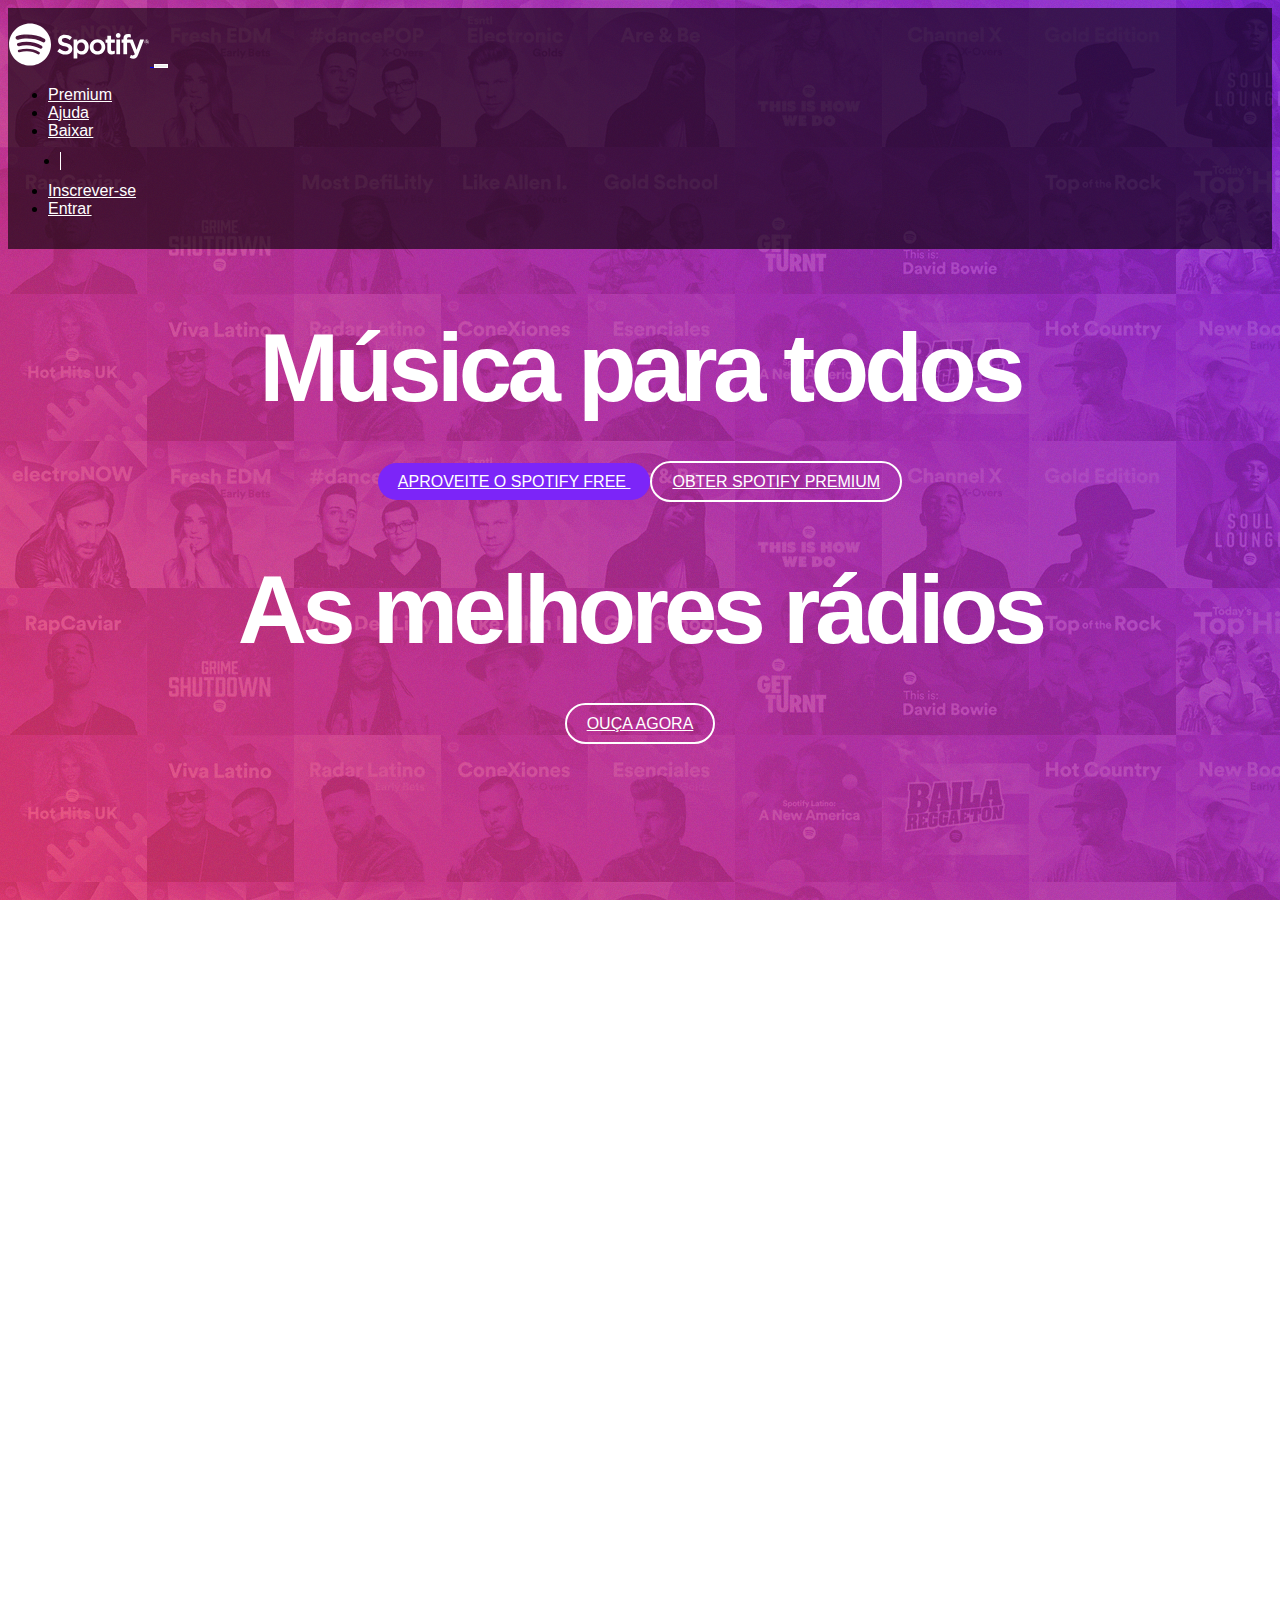
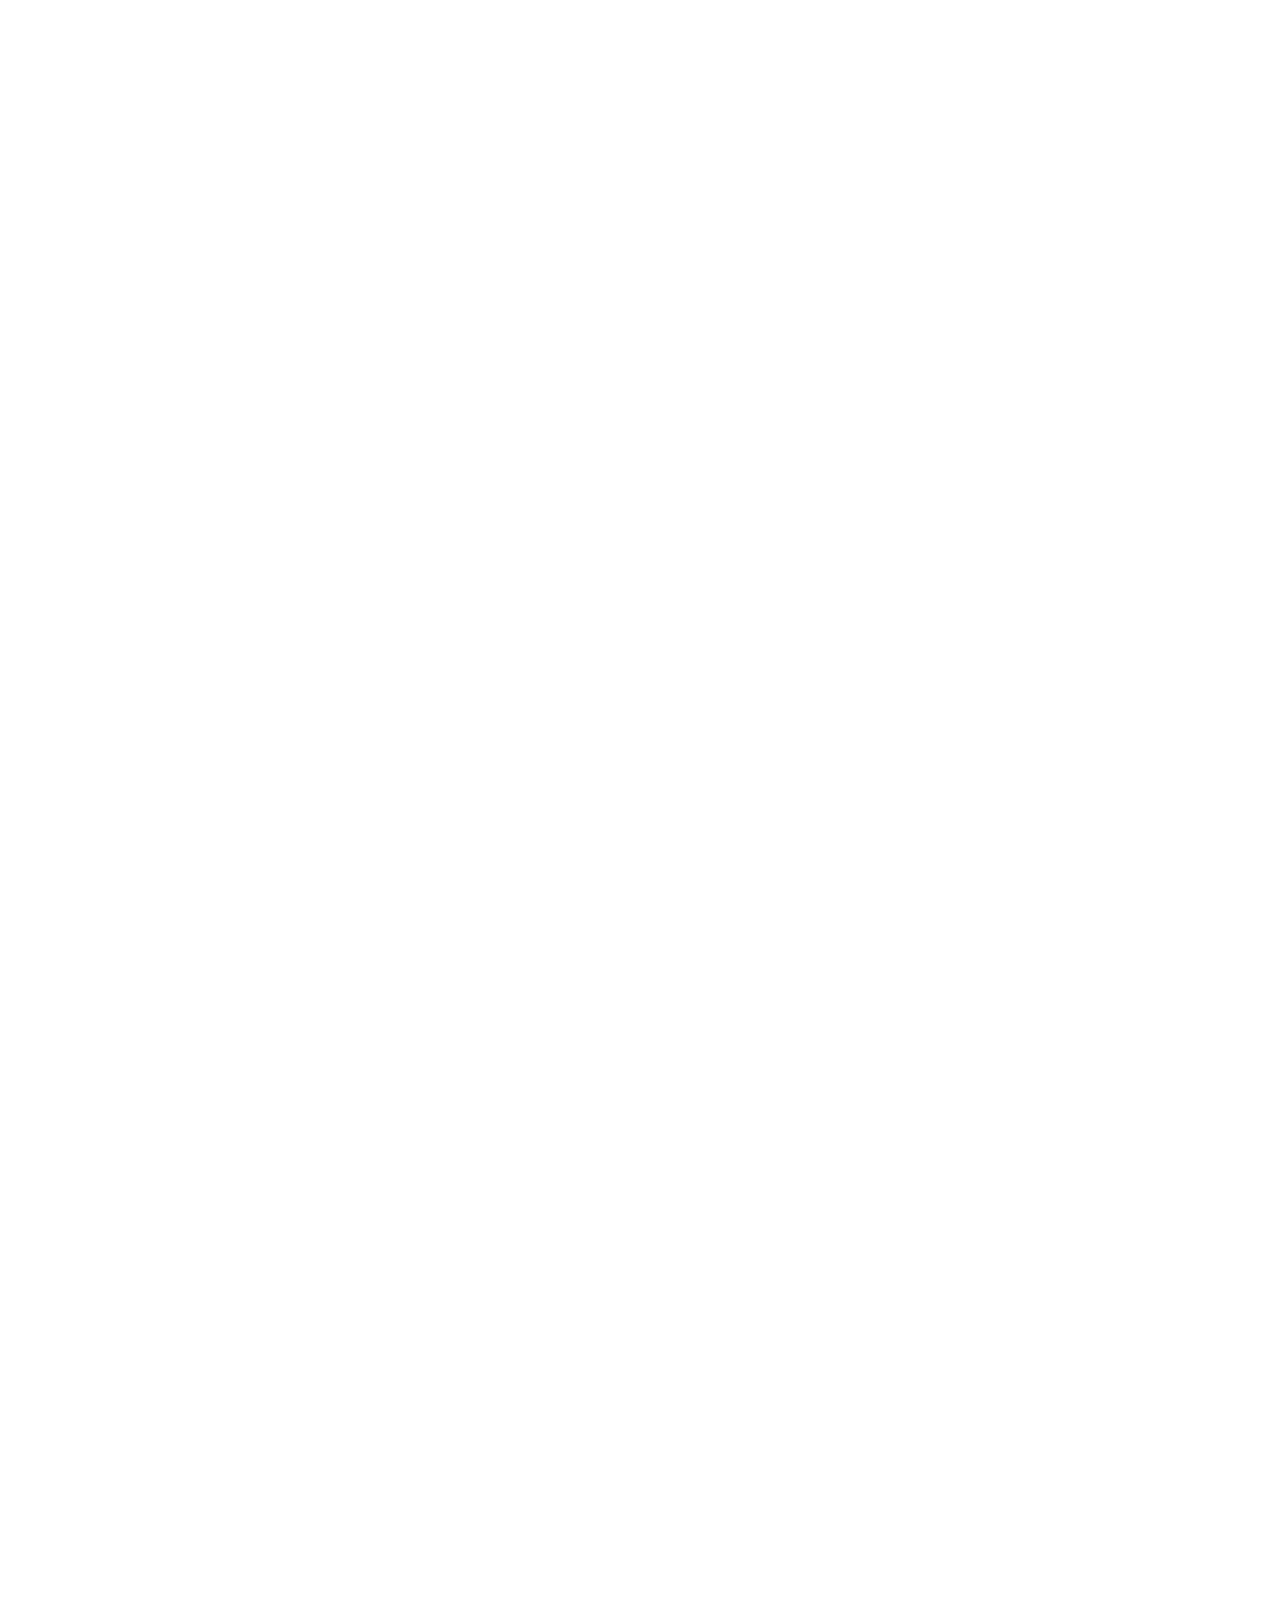
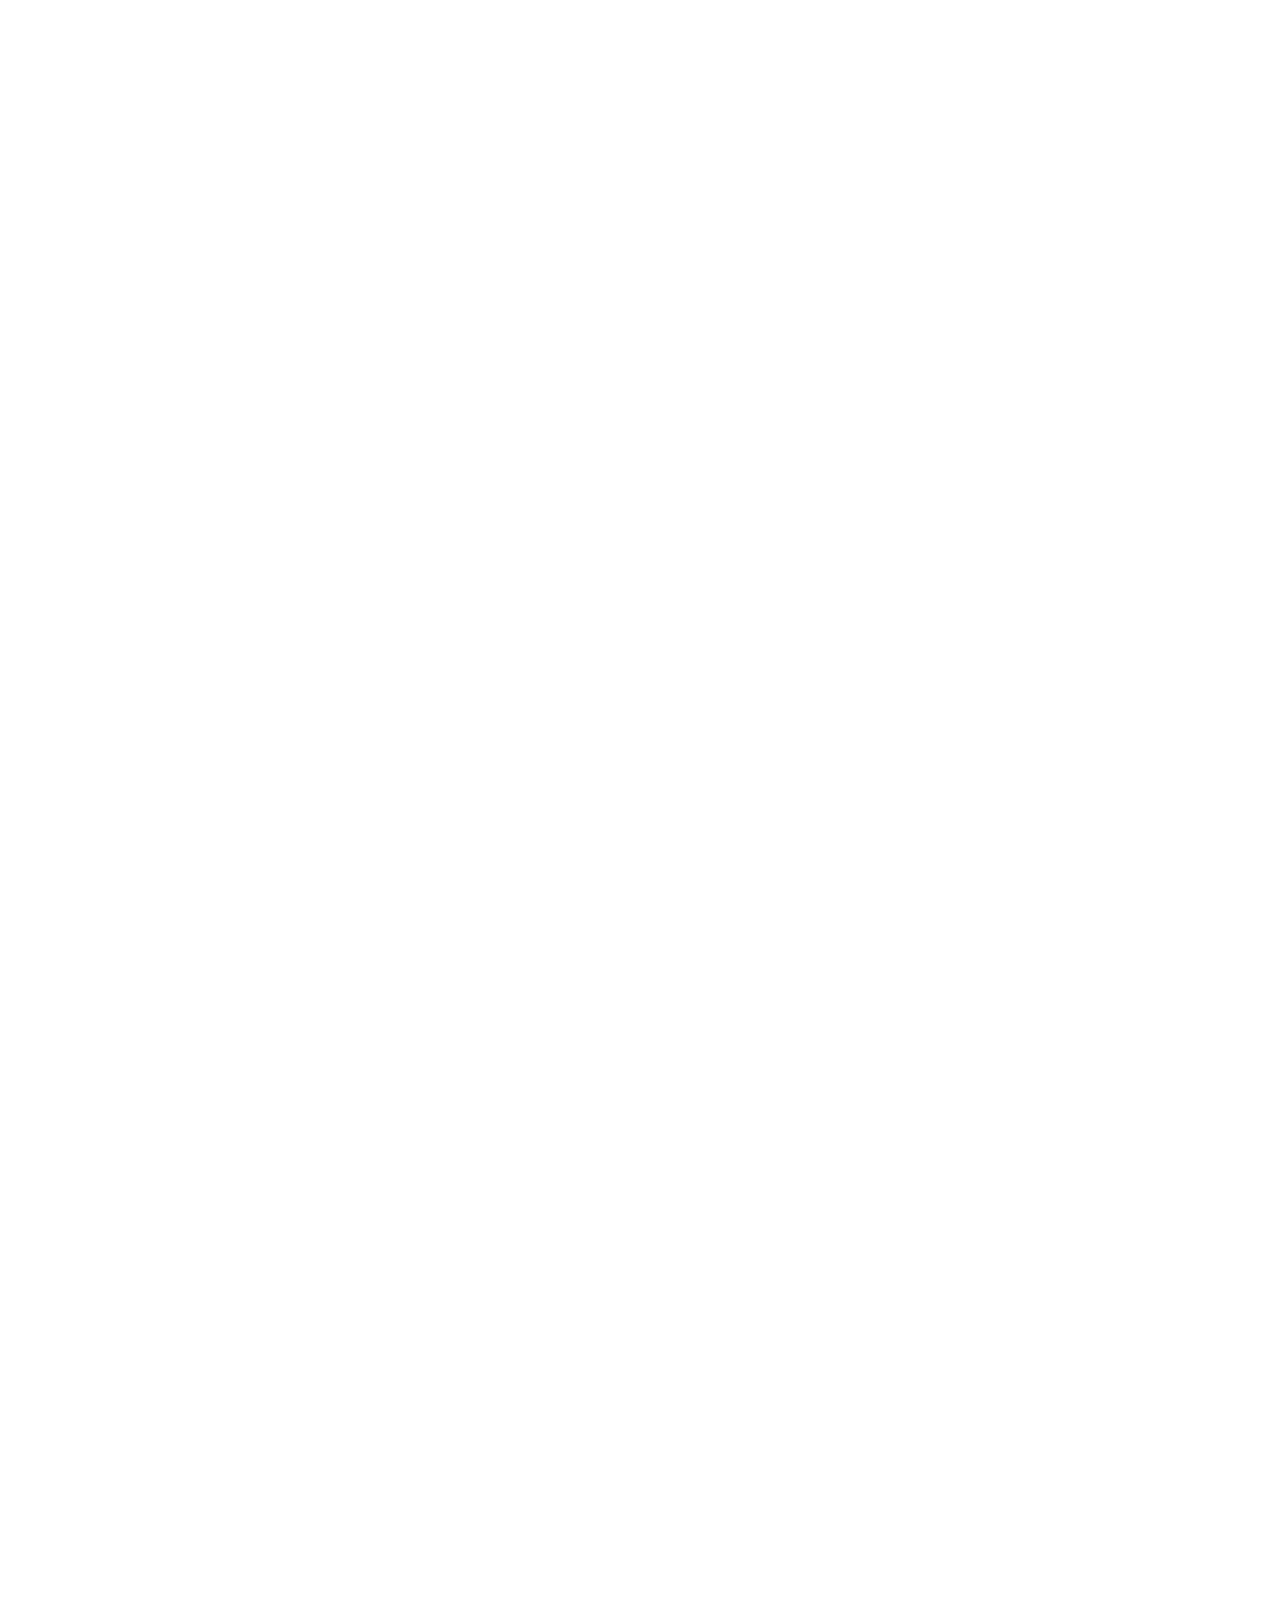
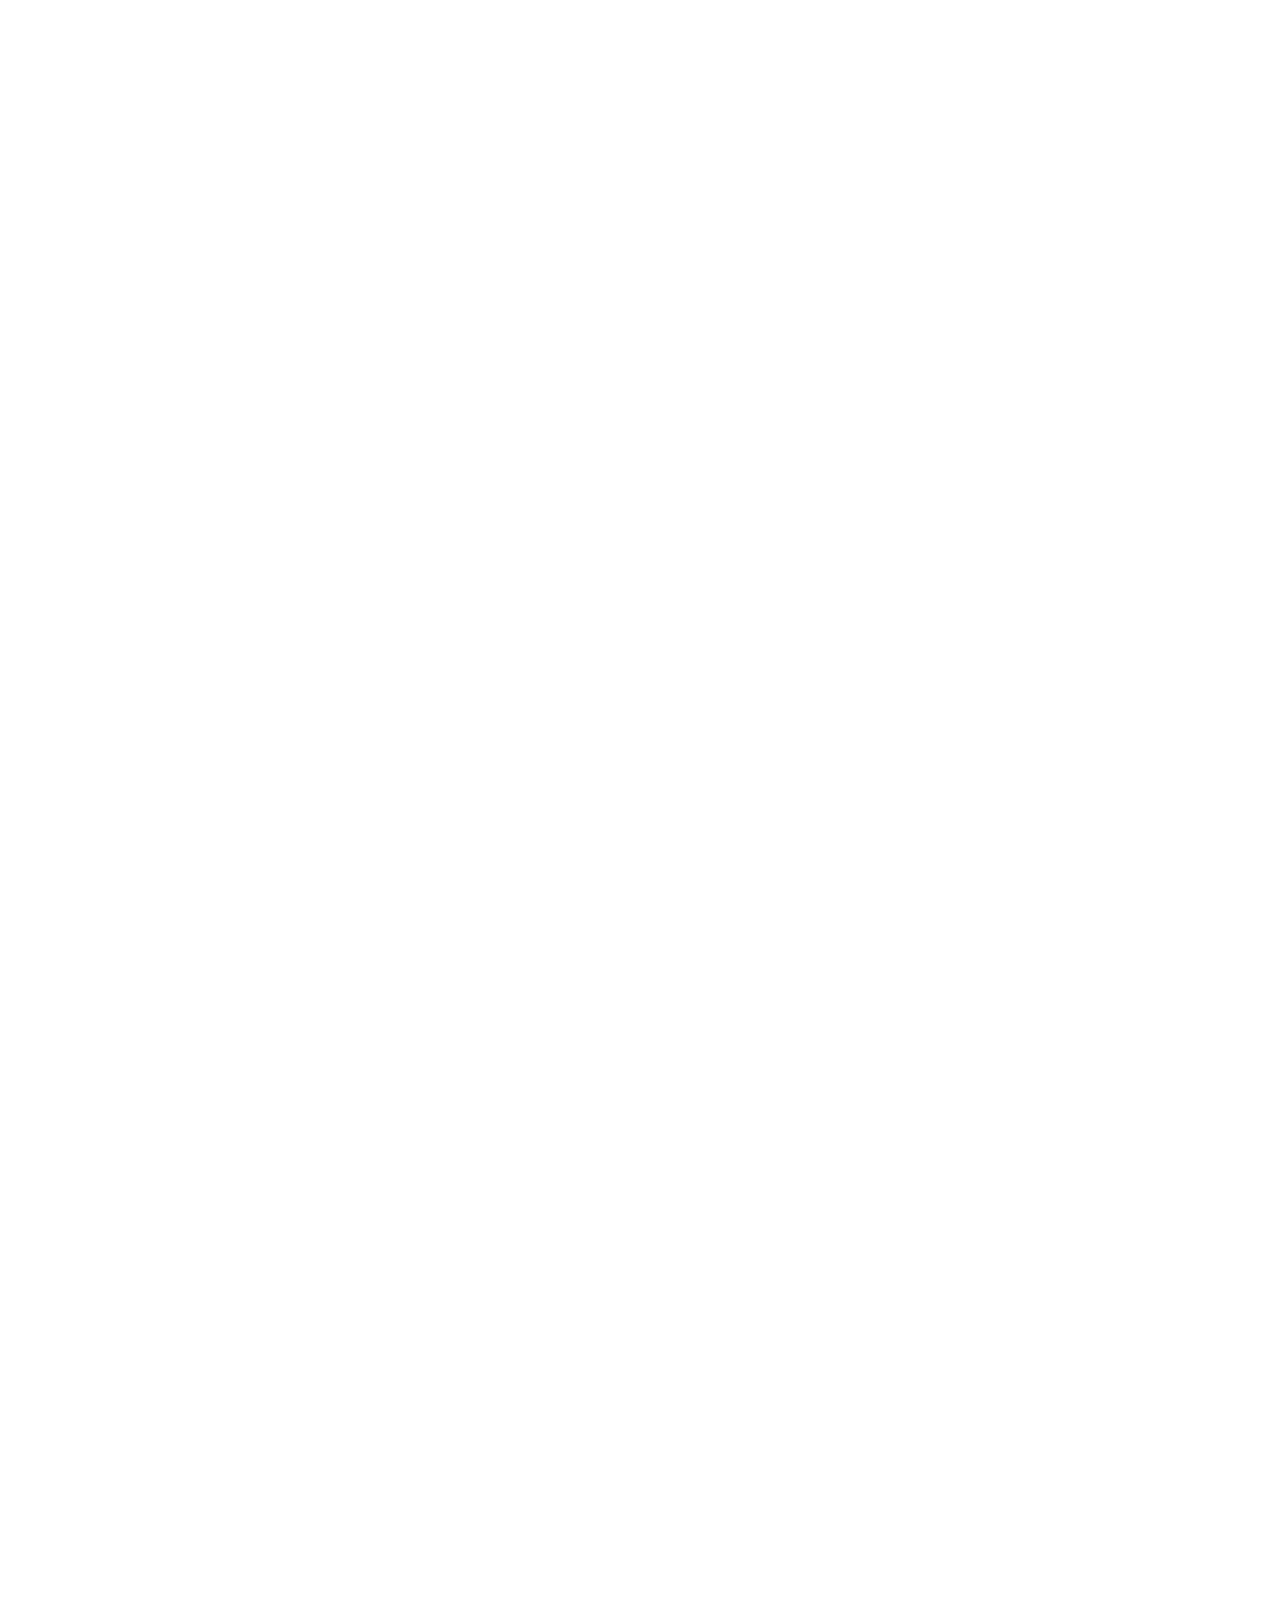
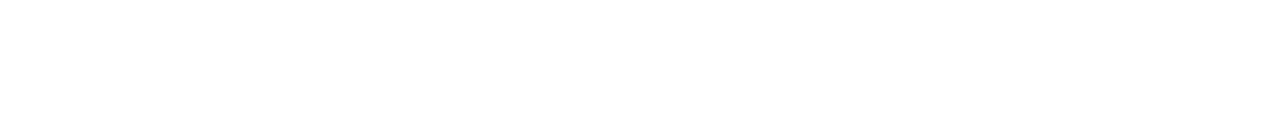
<file: index.html>
<!DOCTYPE html>
<html lang="pt-br">
  <head>
    <!-- Meta tags Obrigatórias -->
    <meta charset="utf-8">
    <meta name="viewport" content="width=device-width, initial-scale=1, shrink-to-fit=no">

    <!-- Bootstrap CSS -->
    <link rel="stylesheet" href="https://stackpath.bootstrapcdn.com/bootstrap/4.1.3/css/bootstrap.min.css" integrity="sha384-MCw98/SFnGE8fJT3GXwEOngsV7Zt27NXFoaoApmYm81iuXoPkFOJwJ8ERdknLPMO" crossorigin="anonymous">

    <!-- Font Awesome -->
    <link rel="stylesheet" href="https://use.fontawesome.com/releases/v5.3.1/css/all.css" integrity="sha384-mzrmE5qonljUremFsqc01SB46JvROS7bZs3IO2EmfFsd15uHvIt+Y8vEf7N7fWAU" crossorigin="anonymous">

    <!-- HTML5Shiv -->
    <!--[if lt IE 9]>
      <script src="https://oss.maxcdn.com/html5shiv/3.7.2/html5shiv.min.js"></script>
    <![endif]-->

    <!-- Estilo customizado -->
    <link rel="stylesheet" type="text/css" href="css/estilo.css">

    <title>Música para todos - Spotify</title>
  </head>
  <body>
    
    <header>
      <nav class="navbar navbar-expand-md navbar-ligh fixed-top navbar-transparente">
        <div class="container">
          <a href="index.html" class="navbar-brand">
          <img src="imagens/spotify.svg" width="142" alt="">
          </a>

          <button class="navbar-toggler" data-toggle="collapse" data-target="#nav-principal">
            <i class="fas fa-bars text-white"></i>
          </button>

          <div class="collapse navbar-collapse" id="nav-principal">
            <ul class="navbar-nav ml-auto">
              <li class="nav-item">
                <a href="" class="nav-link">Premium</a>
              </li>
              <li class="nav-item">
                <a href="" class="nav-link">Ajuda</a>
              </li>
              <li class="nav-item">
                <a href="" class="nav-link">Baixar</a>

                <li class="nav-item divisor"></li>

              </li>
              <li class="nav-item">
                <a href="" class="nav-link">Inscrever-se</a>
              </li>
              <li class="nav-item">
                <a href="" class="nav-link">Entrar</a>
              </li>
            </ul>
          </div>
        </div>
      </nav>
    </header>

    <section id="home" class="d-flex">
      <div class="container align-self-center">
        <div class="row">
          <div class="col-md-12 capa">
            <div id="carousel-spotify" class="carousel slide" data-ride="carousel">
              <div class="carousel-inner">
                <div class="carousel-item active">
                  <h1>Música para todos</h1>
                    <a href="" class="btn btn-lg btn-custom btn-roxo">
                      Aproveite o Spotify Free
                    </a>
                    <a href="" class="btn btn-lg btn-custom btn-branco">
                      Obter Spotify Premium
                    </a>
                </div>
                <div class="carousel-item">
                  <h1>As melhores rádios</h1>
                    <a href="" class="btn btn-lg btn-custom btn-branco">
                      <i class="fas fa-music"></i> Ouça agora
                    </a>
                </div>
                </div>
                <a href="#carousel-spotify" class="carousel-control-prev" data-slide="prev">
                  <i class="fas fa-angle-left fa-3x"></i>
                </a>
                <a href="#carousel-spotify" class="carousel-control-next" data-slide="next">
                  <i class="fas fa-angle-right fa-3x"></i>
                </a>
              </div>
            </div>
          </div>
        </div>
      </div>
    </section>

    <section id="servico">
      <div class="container">
        <div class="row">
          <div class="col-md-6">
            <div class="row albuns">
              <div class="col-md-6">
                <img src="imagens/img1.jpg" class="img-fluid d-none d-md-block" alt="">
              </div>
              <div class="col-md-6">
                <img src="imagens/img2.jpg" class="img-fluid d-none d-md-block" alt="">
              </div>
            </div>
            <div class="row albuns">
              <div class="col-md-6">
                <img src="imagens/img3.jpg" class="img-fluid d-none d-md-block" alt="">
              </div>
              <div class="col-md-6">
                <img src="imagens/img4.jpg" class="img-fluid d-none d-md-block" alt="">
              </div>
            </div>
          </div>
            
          <div class="col-md-6">
            <h2>Oque o Spotify tem?</h2>
            <h3>Músicas</h3>
            <p>O Spotify tem milhões de músicas. Escute seus sons favoritos, descubra novas músicas e reúna seus favoritos em um só lugar</p>

            <h3>Playlists</h3>
            <p>No Spotify você encontra uma playlist para cada momento. Todas feitas por fanáticos e especialistas da música.</p>

            <h3>Novos lançamentos</h3>
            <p>Escute os novos lançamentos de singles e álbuns da semana e veja o que está bombando no Top 50.</p>
          </div>
        </div>
      </div>

    </section>

    <section id="recursos">
      <div class="container">
        <div class="row">
          <div class="col-md-4">
            <h2>Fácil</h2>
            <h3>Buscar</h3>
            <p>Já sabe oque quer escutar? É só procurar e apertar o play.</p>
            <h3>Descobrir</h3>
            <p>Veja os novos lançamentos, o que está bombando nas paradas e as melhores playlists para o seu momento.</p>
            <h3>Descobrir</h3>
            <p>Curta músicas novas toda segunda-feira com uma playlist personalizada pra você. Ou relaxe e curta uma das rádios.</p>
          </div>
          <div class="col-md-8">
              <div class="row rotacionar">
                <div class="col-md-6">
                  <img src="imagens/iphone1.png" class="img-fluid" alt="">
                </div>
                <div class="col-md-6">
                  <img src="imagens/iphone2.png" class="img-fluid" alt="">
                </div>
              </div>
          </div>
        </div>
      </div>
    </section>

    <footer id="rodape">
      <div class="container">
        <div class="row">
          <div class="col-md-2">
            <img src="imagens/spotify.svg" width="142" alt="">
          </div>
          <div class="col-md-2">
            <h4>Company</h4>
            <ul class="navbar-nav ml-auto">
                <li><a href="">Sobre</a></li>
                <li class="nav-item"><a href="">Empregos</a></li>
                <li><a href="" class="nav-link">Imprensas</a></li>
                <li><a href="">Novidades</a></li>
            </ul>
          </div>
          <div class="col-md-2">
            <h4>Comunidades</h4>
            <ul class="navbar-nav ml-auto">
                <li><a href="">Artistas</a></li>
                <li class="nav-item"><a href="">Desenvolvedores</a></li>
                <li><a href="" class="nav-link">Marcas</a></li>
            </ul>
          </div>
          <div class="col-md-2">
            <h4>Links Uteis</h4>
            <ul class="navbar-nav ml-auto">
                <li><a href="">Ajuda</a></li>
                <li class="nav-item"><a href="">Presentes</a></li>
                <li><a href="" class="nav-link">Player da web</a></li>
            </ul>
          </div>
          <div class="col-md-4">
            <ul>
              <li>
                <a href="">
                  <img src="imagens/facebook.png" alt="">
                </a>
              </li>
              <li>
                <a href="">
                  <img src="imagens/instagram.png" alt="">
                </a>
              </li>
              <li>
                <a href="">
                  <img src="imagens/twitter.png" alt="">
                </a>
              </li>
            </ul>
          </div>
        </div>
      </div>
    </footer>

    <!-- JavaScript (Opcional) -->
    <!-- jQuery primeiro, depois Popper.js, depois Bootstrap JS -->
    <script src="https://code.jquery.com/jquery-3.3.1.slim.min.js" integrity="sha384-q8i/X+965DzO0rT7abK41JStQIAqVgRVzpbzo5smXKp4YfRvH+8abtTE1Pi6jizo" crossorigin="anonymous"></script>
    <script src="https://cdnjs.cloudflare.com/ajax/libs/popper.js/1.14.3/umd/popper.min.js" integrity="sha384-ZMP7rVo3mIykV+2+9J3UJ46jBk0WLaUAdn689aCwoqbBJiSnjAK/l8WvCWPIPm49" crossorigin="anonymous"></script>
    <script src="https://stackpath.bootstrapcdn.com/bootstrap/4.1.3/js/bootstrap.min.js" integrity="sha384-ChfqqxuZUCnJSK3+MXmPNIyE6ZbWh2IMqE241rYiqJxyMiZ6OW/JmZQ5stwEULTy" crossorigin="anonymous"></script>
  </body>
</html>
</file>
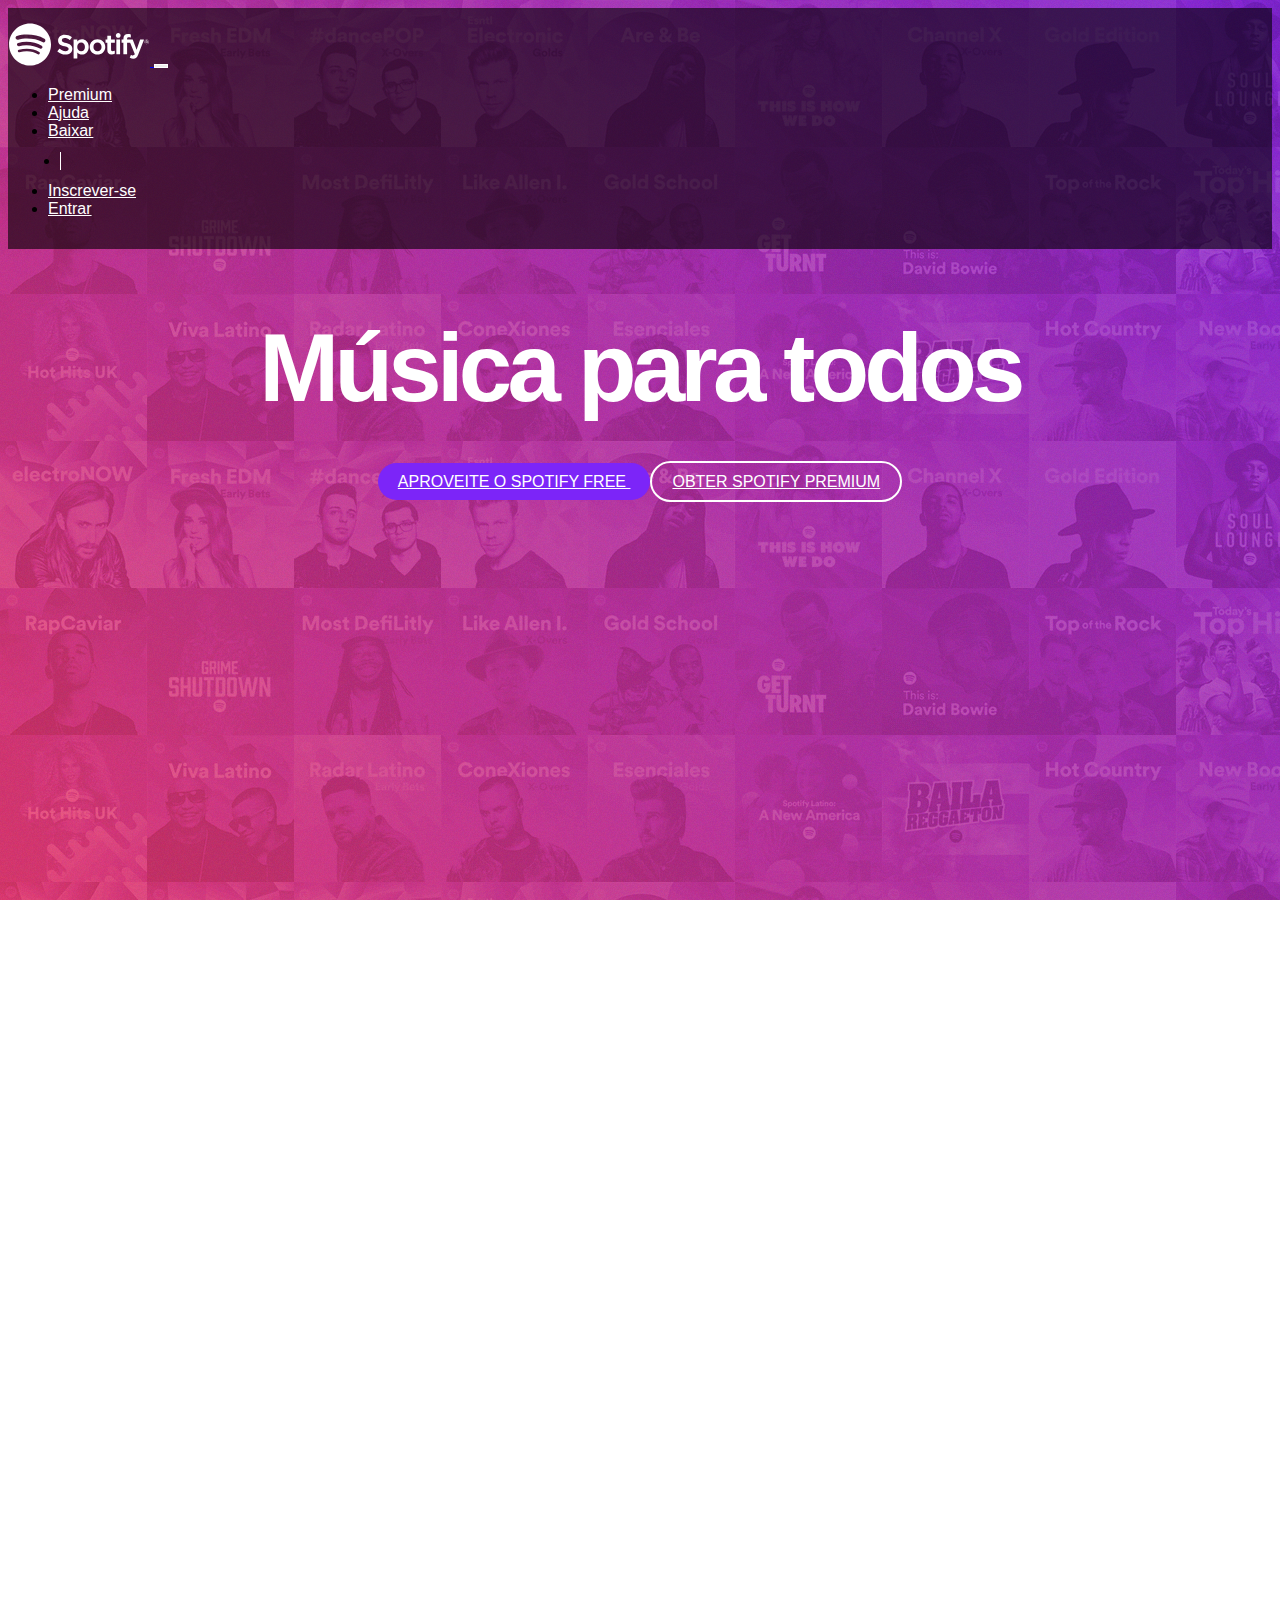
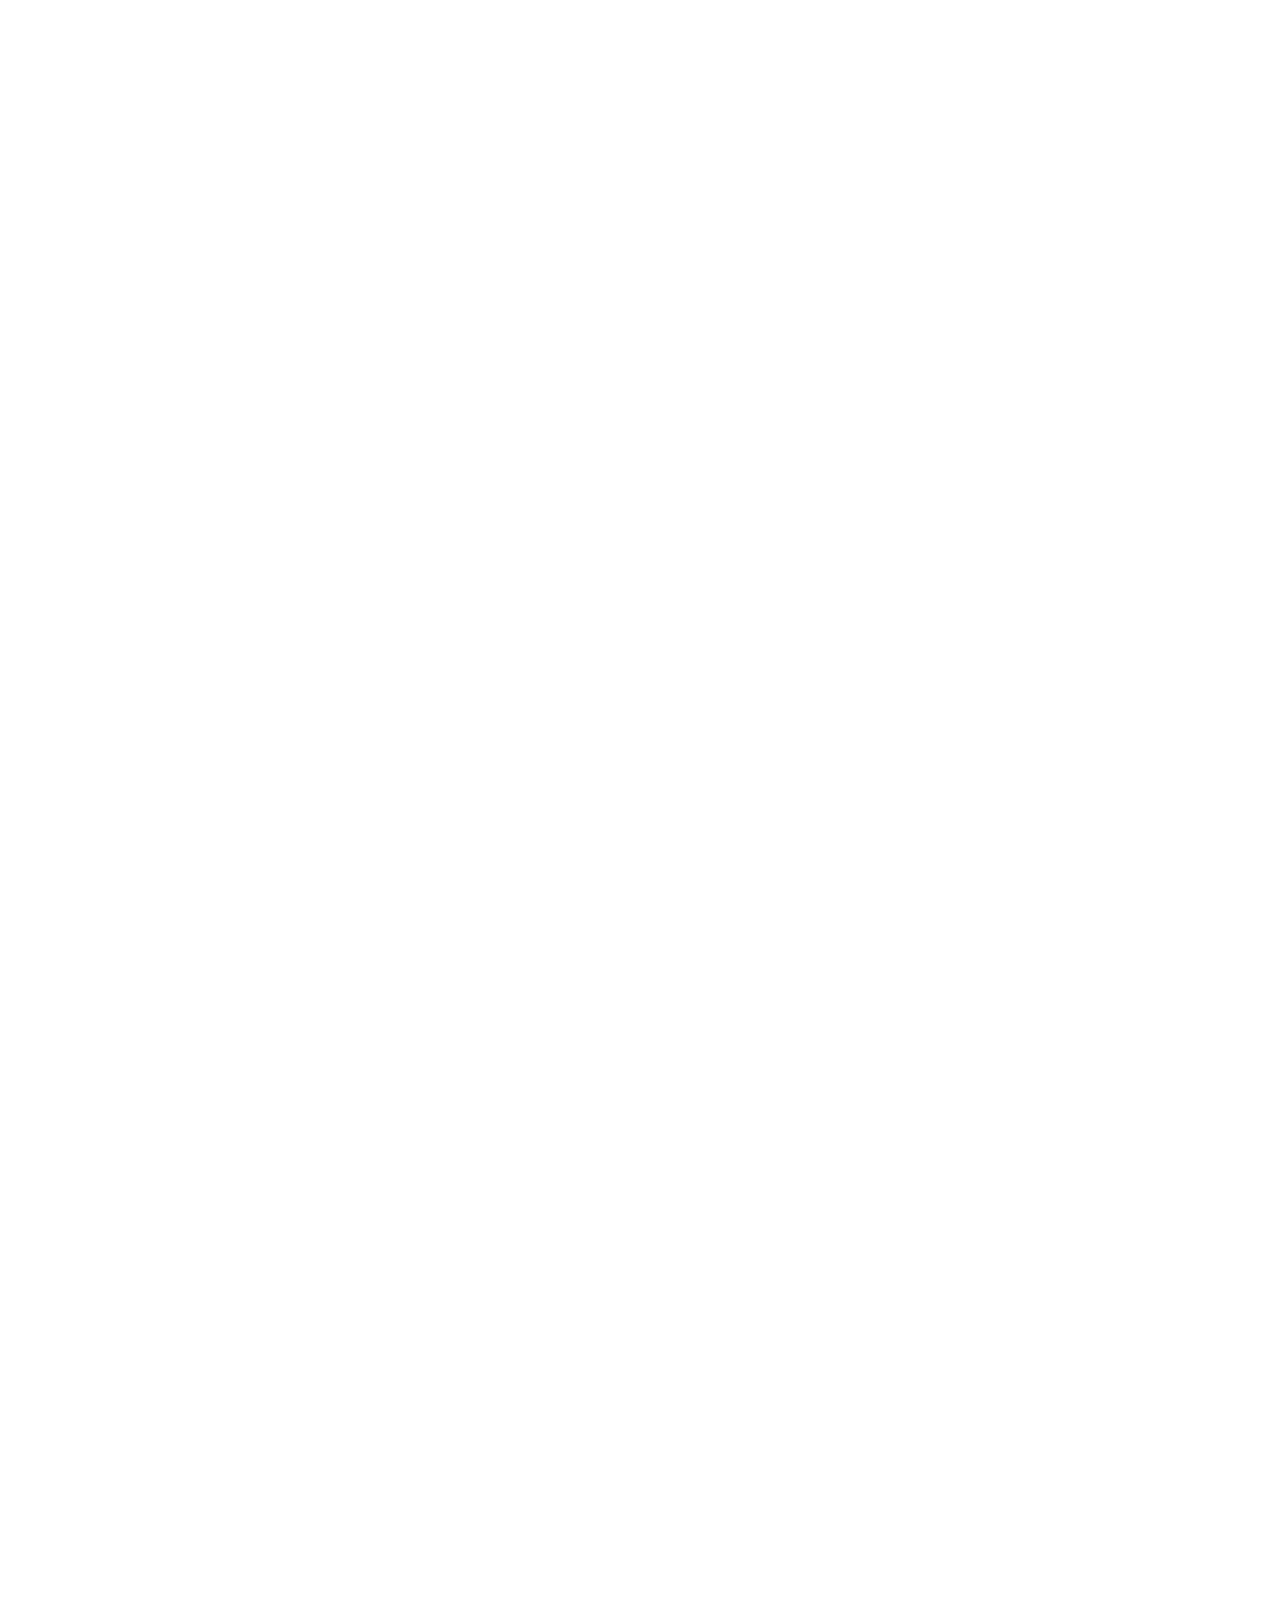
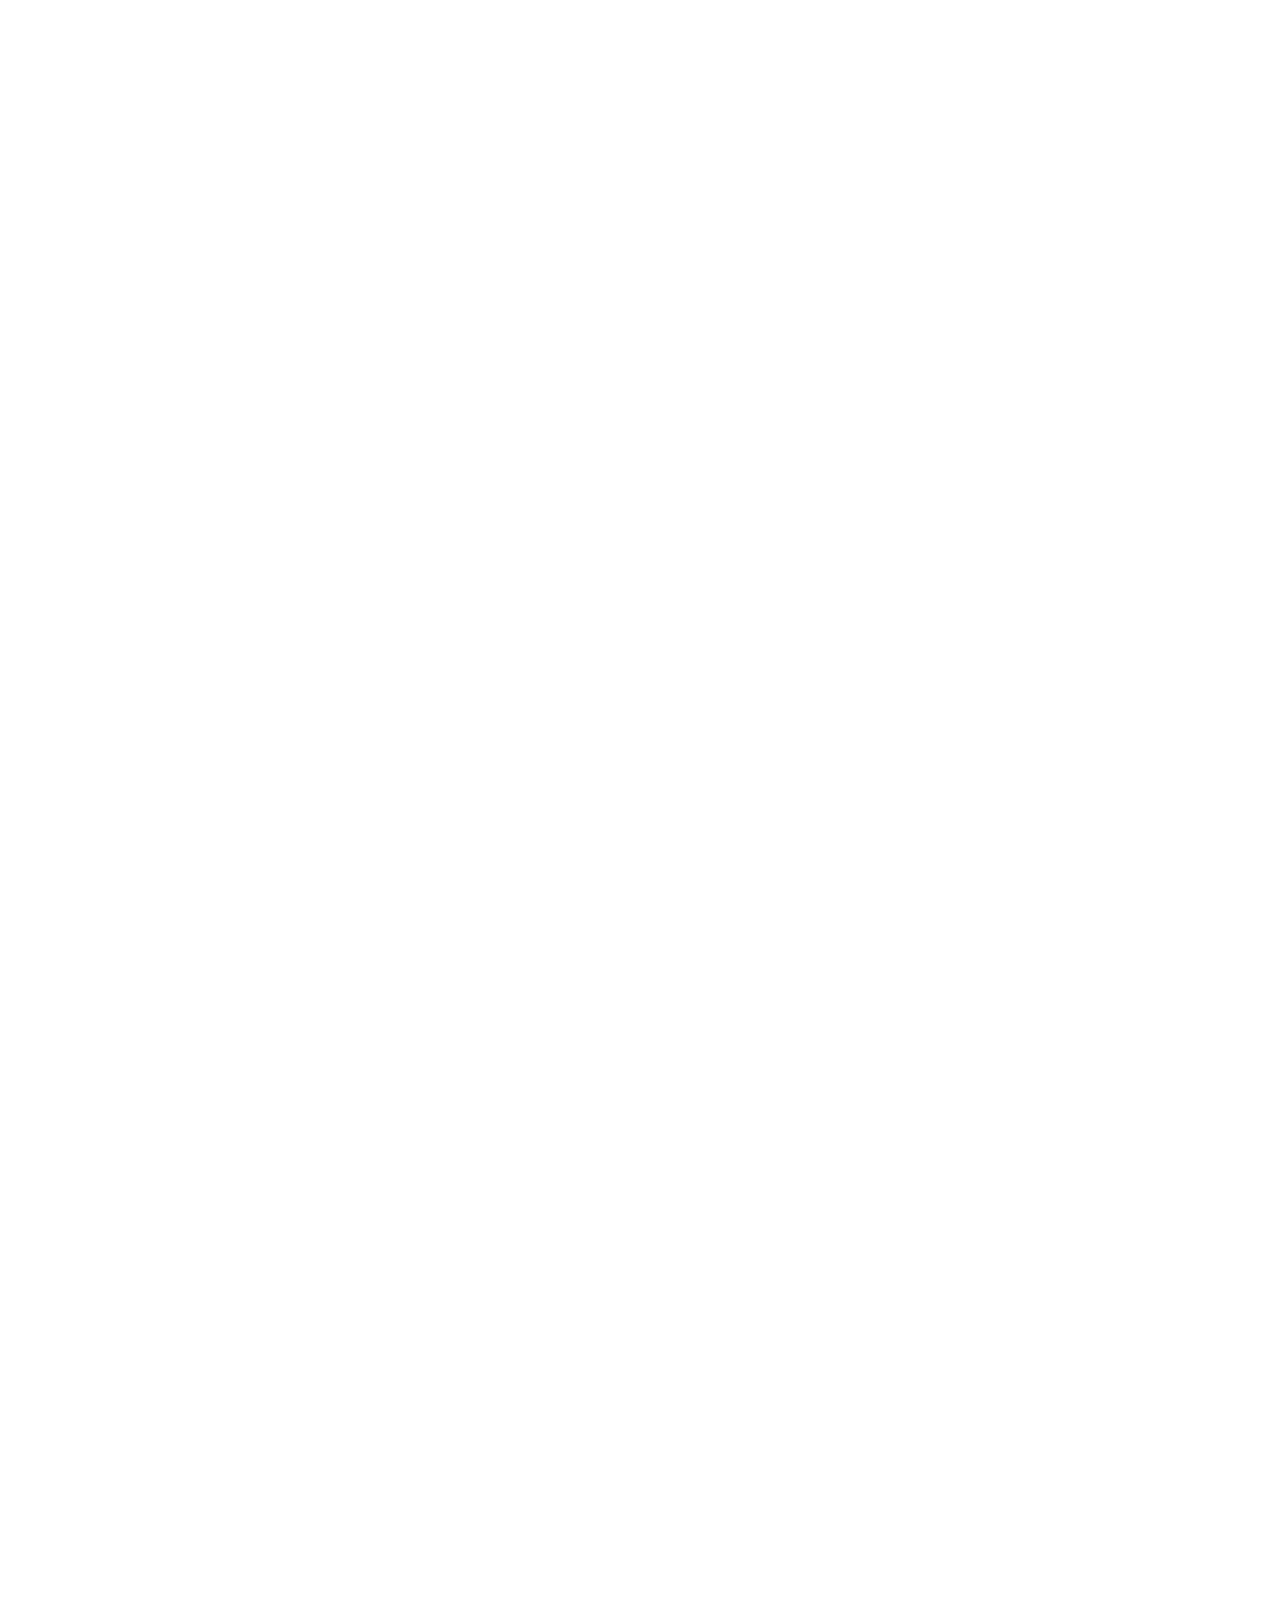
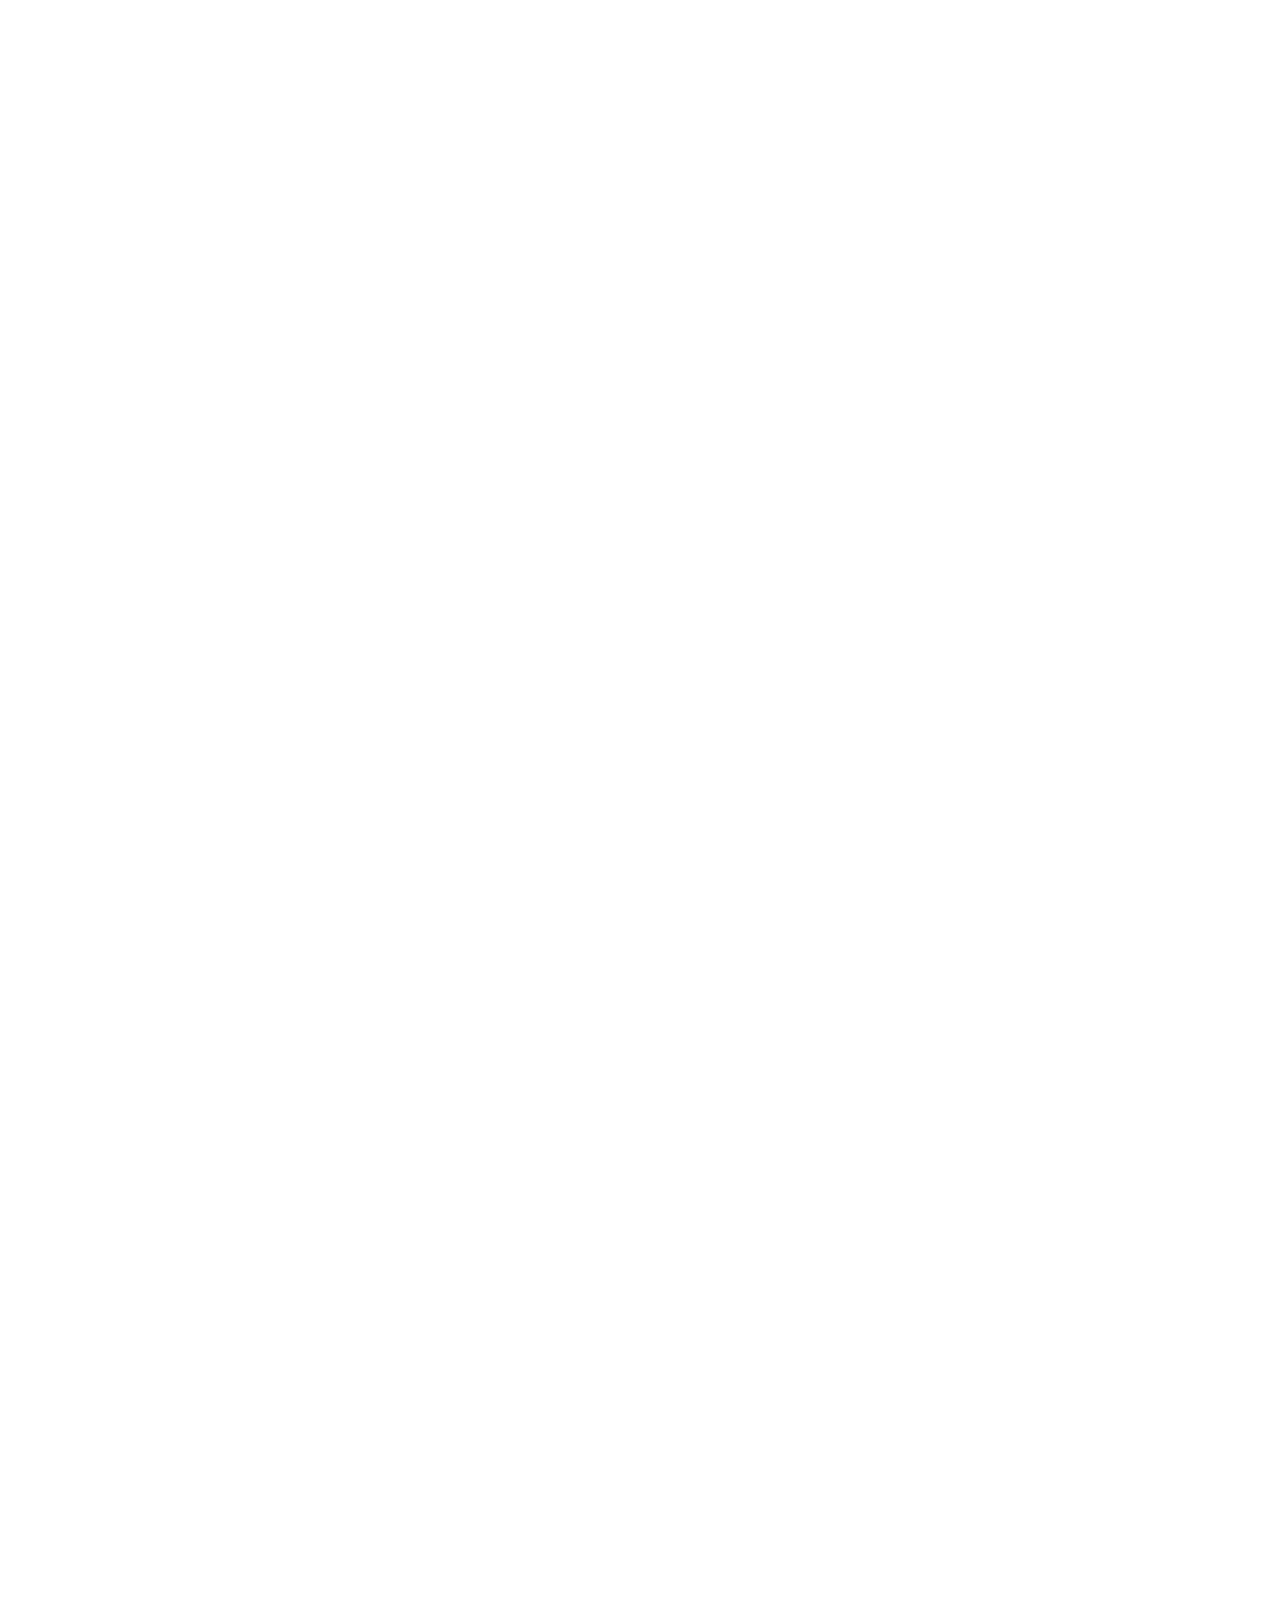
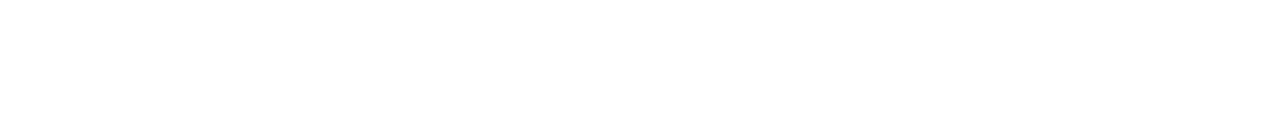
<file: spotify/index.html>
<!DOCTYPE html>
<html lang="pt-br">
  <head>
    <!-- Meta tags Obrigatórias -->
    <meta charset="utf-8">
    <meta name="viewport" content="width=device-width, initial-scale=1, shrink-to-fit=no">

    <!-- Bootstrap CSS -->
    <link rel="stylesheet" href="https://stackpath.bootstrapcdn.com/bootstrap/4.1.3/css/bootstrap.min.css" integrity="sha384-MCw98/SFnGE8fJT3GXwEOngsV7Zt27NXFoaoApmYm81iuXoPkFOJwJ8ERdknLPMO" crossorigin="anonymous">

    <!-- Font Awesome -->
    <link rel="stylesheet" href="https://use.fontawesome.com/releases/v5.3.1/css/all.css" integrity="sha384-mzrmE5qonljUremFsqc01SB46JvROS7bZs3IO2EmfFsd15uHvIt+Y8vEf7N7fWAU" crossorigin="anonymous">

    <!-- HTML5Shiv -->
    <!--[if lt IE 9]>
      <script src="https://oss.maxcdn.com/html5shiv/3.7.2/html5shiv.min.js"></script>
    <![endif]-->

    <!-- Estilo customizado -->
    <link rel="stylesheet" type="text/css" href="css/estilo.css">

    <title>Música para todos - Spotify</title>
  </head>
  <body>
    
    <header>
      <nav class="navbar navbar-expand-md navbar-ligh fixed-top navbar-transparente">
        <div class="container">
          <a href="index.html" class="navbar-brand">
          <img src="imagens/spotify.svg" width="142" alt="">
          </a>

          <button class="navbar-toggler" data-toggle="collapse" data-target="#nav-principal">
            <i class="fas fa-bars text-white"></i>
          </button>

          <div class="collapse navbar-collapse" id="nav-principal">
            <ul class="navbar-nav ml-auto">
              <li class="nav-item">
                <a href="" class="nav-link">Premium</a>
              </li>
              <li class="nav-item">
                <a href="" class="nav-link">Ajuda</a>
              </li>
              <li class="nav-item">
                <a href="" class="nav-link">Baixar</a>

                <li class="nav-item divisor"></li>

              </li>
              <li class="nav-item">
                <a href="" class="nav-link">Inscrever-se</a>
              </li>
              <li class="nav-item">
                <a href="" class="nav-link">Entrar</a>
              </li>
            </ul>
          </div>
        </div>
      </nav>
    </header>

    <section id="home" class="d-flex">
      <div class="container align-self-center">
        <div class="row">
          <div class="col-md-12 capa">
            <h1>Música para todos</h1>
            <a href="" class="btn btn-lg btn-custom btn-roxo">
              Aproveite o Spotify Free
            </a>
            <a href="" class="btn btn-lg btn-custom btn-branco">
              Obter Spotify Premium
            </a>
          </div>
        </div>
      </div>
    </section>

    <section id="servico">
      <div class="container">
        <div class="row">
          <div class="col-md-6">
            <div class="row albuns">
              <div class="col-md-6">
                <img src="imagens/img1.jpg" class="img-fluid d-none d-md-block" alt="">
              </div>
              <div class="col-md-6">
                <img src="imagens/img2.jpg" class="img-fluid d-none d-md-block" alt="">
              </div>
            </div>
            <div class="row albuns">
              <div class="col-md-6">
                <img src="imagens/img3.jpg" class="img-fluid d-none d-md-block" alt="">
              </div>
              <div class="col-md-6">
                <img src="imagens/img4.jpg" class="img-fluid d-none d-md-block" alt="">
              </div>
            </div>
          </div>
            
          <div class="col-md-6">
            <h2>Oque o Spotify tem?</h2>
            <h3>Músicas</h3>
            <p>O Spotify tem milhões de músicas. Escute seus sons favoritos, descubra novas músicas e reúna seus favoritos em um só lugar</p>

            <h3>Playlists</h3>
            <p>No Spotify você encontra uma playlist para cada momento. Todas feitas por fanáticos e especialistas da música.</p>

            <h3>Novos lançamentos</h3>
            <p>Escute os novos lançamentos de singles e álbuns da semana e veja o que está bombando no Top 50.</p>
          </div>
        </div>
      </div>

    </section>

    <section id="recursos">
      <div class="container">
        <div class="row">
          <div class="col-md-4">
            <h2>Fácil</h2>
            <h3>Buscar</h3>
            <p>Já sabe oque quer escutar? É só procurar e apertar o play.</p>
            <h3>Descobrir</h3>
            <p>Veja os novos lançamentos, o que está bombando nas paradas e as melhores playlists para o seu momento.</p>
            <h3>Descobrir</h3>
            <p>Curta músicas novas toda segunda-feira com uma playlist personalizada pra você. Ou relaxe e curta uma das rádios.</p>
          </div>
          <div class="col-md-8">
              <div class="row rotacionar">
                <div class="col-md-6">
                  <img src="imagens/iphone1.png" class="img-fluid" alt="">
                </div>
                <div class="col-md-6">
                  <img src="imagens/iphone2.png" class="img-fluid" alt="">
                </div>
              </div>
          </div>
        </div>
      </div>
    </section>

    <footer id="rodape">
      <div class="container">
        <div class="row">
          <div class="col-md-2">
            <img src="imagens/spotify.svg" width="142" alt="">
          </div>
          <div class="col-md-2">
            <h4>Company</h4>
            <ul class="navbar-nav ml-auto">
                <li><a href="">Sobre</a></li>
                <li class="nav-item"><a href="">Empregos</a></li>
                <li><a href="" class="nav-link">Imprensas</a></li>
                <li><a href="">Novidades</a></li>
            </ul>
          </div>
          <div class="col-md-2">
            <h4>Comunidades</h4>
            <ul class="navbar-nav ml-auto">
                <li><a href="">Artistas</a></li>
                <li class="nav-item"><a href="">Desenvolvedores</a></li>
                <li><a href="" class="nav-link">Marcas</a></li>
            </ul>
          </div>
          <div class="col-md-2">
            <h4>Links Uteis</h4>
            <ul class="navbar-nav ml-auto">
                <li><a href="">Ajuda</a></li>
                <li class="nav-item"><a href="">Presentes</a></li>
                <li><a href="" class="nav-link">Player da web</a></li>
            </ul>
          </div>
          <div class="col-md-4">
            <ul>
              <li>
                <a href="">
                  <img src="imagens/facebook.png" alt="">
                </a>
              </li>
              <li>
                <a href="">
                  <img src="imagens/instagram.png" alt="">
                </a>
              </li>
              <li>
                <a href="">
                  <img src="imagens/twitter.png" alt="">
                </a>
              </li>
            </ul>
          </div>
        </div>
      </div>
    </footer>

    <!-- JavaScript (Opcional) -->
    <!-- jQuery primeiro, depois Popper.js, depois Bootstrap JS -->
    <script src="https://code.jquery.com/jquery-3.3.1.slim.min.js" integrity="sha384-q8i/X+965DzO0rT7abK41JStQIAqVgRVzpbzo5smXKp4YfRvH+8abtTE1Pi6jizo" crossorigin="anonymous"></script>
    <script src="https://cdnjs.cloudflare.com/ajax/libs/popper.js/1.14.3/umd/popper.min.js" integrity="sha384-ZMP7rVo3mIykV+2+9J3UJ46jBk0WLaUAdn689aCwoqbBJiSnjAK/l8WvCWPIPm49" crossorigin="anonymous"></script>
    <script src="https://stackpath.bootstrapcdn.com/bootstrap/4.1.3/js/bootstrap.min.js" integrity="sha384-ChfqqxuZUCnJSK3+MXmPNIyE6ZbWh2IMqE241rYiqJxyMiZ6OW/JmZQ5stwEULTy" crossorigin="anonymous"></script>
  </body>
</html>
</file>
<file: css/estilo.css>
html, body, #home{
    height: 100%;
    overflow-x: hidden;
    
} 

body{
    background: url(../imagens/capa.png),
                url(../imagens/ruido.png),
                linear-gradient(50deg, #ff4169, #7c26f8);
    background-attachment: fixed;
    font-family: Helvetica, Arial, sans-serif;
    
}

#home{

}

nav.navbar-transparente{
    padding: 15px 0px;
    background: rgba(0,0,0,0.6);
}

.navbar-ligh .navbar-nav .nav-link{
    color: white;
}

.navbar-ligh .navbar-nav .nav-link:hover{
    color: #9bf0e1;
}

.navbar-ligh .navbar-toggler {
    border: 1px solid white;
}

.divisor{
    width: 1px;
    background: white;
    margin: 12px 12px;
}

.capa{
    text-align: center;
}

.btn-custom{
    color: white;
    border-radius: 500px;
    -webkit-border-radius: 500px;
    -moz-border-radius: 500px;
    text-transform: uppercase;
    transition: background 0.4s, color 0.4s;
    padding: 10px 20px;
}

.btn-roxo{
    background: #7c25f8;
}

.btn-roxo:hover{
    background: #6207e3;
    color: white;
}

.btn-branco{
    border: 2px solid white;
}

.btn-branco:hover{
    background-color: white;
    color: black;
}

h1{
    font-weight: 900;
    letter-spacing: -0.05em;
    margin-bottom: 50px;
    color: white;
}

h2{
    font-size: 3em;
    font-weight: 700;
    letter-spacing: -0.04em;
}

h3{
    font-size: 2em;
    font-weight: 700;
    letter-spacing: -0.04em;
}

#servico{
    background: white;
    padding-top: 20px;
    padding-bottom: 20px;
}

#servico h2, h3{
    color: #7c25f8;
}

#recursos{
    padding-top: 20px;
    padding-bottom: 20px;
}

#recursos h3{
    color: #9bf0e1;
}

#recursos p{
    color: white;
}

#rodape{
    background: black;
    padding: 50px 0 20px 0;
    position: relative;
}

#rodape h4{
    color: #919496;
    font-size: 0.8em;
    text-transform: uppercase;
}

#rodape .navbar-nav a{
    color: white;
    font-size: 0.8em;
}

#rodape .navbar-nav a:hover{
    color: #9bf0e1;
    text-decoration: none;
}

#rodape ul{
    list-style: none;
}

#rodape ul li{
    float: right;
    margin: 0 5px;
}

.albuns{
    padding: 10px 0;
}

.rotacionar{
    -webkit-transform: rotate(30deg);
    -ms-transform: rotate(30deg);
    transform: rotate(30deg);
    padding-left: 80px;
}

/* Small devices (landscape phones, 576px and up)*/
@media (min-width: 576px) and (max-width: 767.98px) { 
    .btn-custom{
        margin: 10px 15px;
    }
 }

/* Medium devices (tablets, 768px and up)*/
@media (min-width: 768px) and (max-width: 991.98px) { 
    h1{
        font-size: 4em;
    }
 }

/* Large devices (desktops, 992px and up)*/
@media (min-width: 992px) and (max-width: 1199.98px) { 
    h1{
        font-size: 5em;
    }
 }

/* X-Large devices (large desktops, 1200px and up)*/
@media (min-width: 1200px) and (max-width: 1400px) { 
    h1{
        font-size: 6em;
    }
 }

/* XX-Large devices (larger desktops, 1400px and up)*/
@media (min-width: 1400px) { 
    h1{
        font-size: 7em;
    }
 }
</file>
<file: spotify/css/estilo.css>
html, body, #home{
    height: 100%;
    overflow-x: hidden;
    
} 

body{
    background: url(../imagens/capa.png),
                url(../imagens/ruido.png),
                linear-gradient(50deg, #ff4169, #7c26f8);
    background-attachment: fixed;
    font-family: Helvetica, Arial, sans-serif;
    
}

#home{

}

nav.navbar-transparente{
    padding: 15px 0px;
    background: rgba(0,0,0,0.6);
}

.navbar-ligh .navbar-nav .nav-link{
    color: white;
}

.navbar-ligh .navbar-nav .nav-link:hover{
    color: #9bf0e1;
}

.navbar-ligh .navbar-toggler {
    border: 1px solid white;
}

.divisor{
    width: 1px;
    background: white;
    margin: 12px 12px;
}

.capa{
    text-align: center;
}

.btn-custom{
    color: white;
    border-radius: 500px;
    -webkit-border-radius: 500px;
    -moz-border-radius: 500px;
    text-transform: uppercase;
    transition: background 0.4s, color 0.4s;
    padding: 10px 20px;
}

.btn-roxo{
    background: #7c25f8;
}

.btn-roxo:hover{
    background: #6207e3;
    color: white;
}

.btn-branco{
    border: 2px solid white;
}

.btn-branco:hover{
    background-color: white;
    color: black;
}

h1{
    font-weight: 900;
    letter-spacing: -0.05em;
    margin-bottom: 50px;
    color: white;
}

h2{
    font-size: 3em;
    font-weight: 700;
    letter-spacing: -0.04em;
}

h3{
    font-size: 2em;
    font-weight: 700;
    letter-spacing: -0.04em;
}

#servico{
    background: white;
    padding-top: 20px;
    padding-bottom: 20px;
}

#servico h2, h3{
    color: #7c25f8;
}

#recursos{
    padding-top: 20px;
    padding-bottom: 20px;
}

#recursos h3{
    color: #9bf0e1;
}

#recursos p{
    color: white;
}

#rodape{
    background: black;
    padding: 50px 0 20px 0;
    position: relative;
}

#rodape h4{
    color: #919496;
    font-size: 0.8em;
    text-transform: uppercase;
}

#rodape .navbar-nav a{
    color: white;
    font-size: 0.8em;
}

#rodape .navbar-nav a:hover{
    color: #9bf0e1;
    text-decoration: none;
}

#rodape ul{
    list-style: none;
}

#rodape ul li{
    float: right;
    margin: 0 5px;
}

.albuns{
    padding: 10px 0;
}

.rotacionar{
    -webkit-transform: rotate(30deg);
    -ms-transform: rotate(30deg);
    transform: rotate(30deg);
    padding-left: 80px;
}

/* Small devices (landscape phones, 576px and up)*/
@media (min-width: 576px) and (max-width: 767.98px) { 
    .btn-custom{
        margin: 10px 15px;
    }
 }

/* Medium devices (tablets, 768px and up)*/
@media (min-width: 768px) and (max-width: 991.98px) { 
    h1{
        font-size: 4em;
    }
 }

/* Large devices (desktops, 992px and up)*/
@media (min-width: 992px) and (max-width: 1199.98px) { 
    h1{
        font-size: 5em;
    }
 }

/* X-Large devices (large desktops, 1200px and up)*/
@media (min-width: 1200px) and (max-width: 1400px) { 
    h1{
        font-size: 6em;
    }
 }

/* XX-Large devices (larger desktops, 1400px and up)*/
@media (min-width: 1400px) { 
    h1{
        font-size: 7em;
    }
 }
</file>
